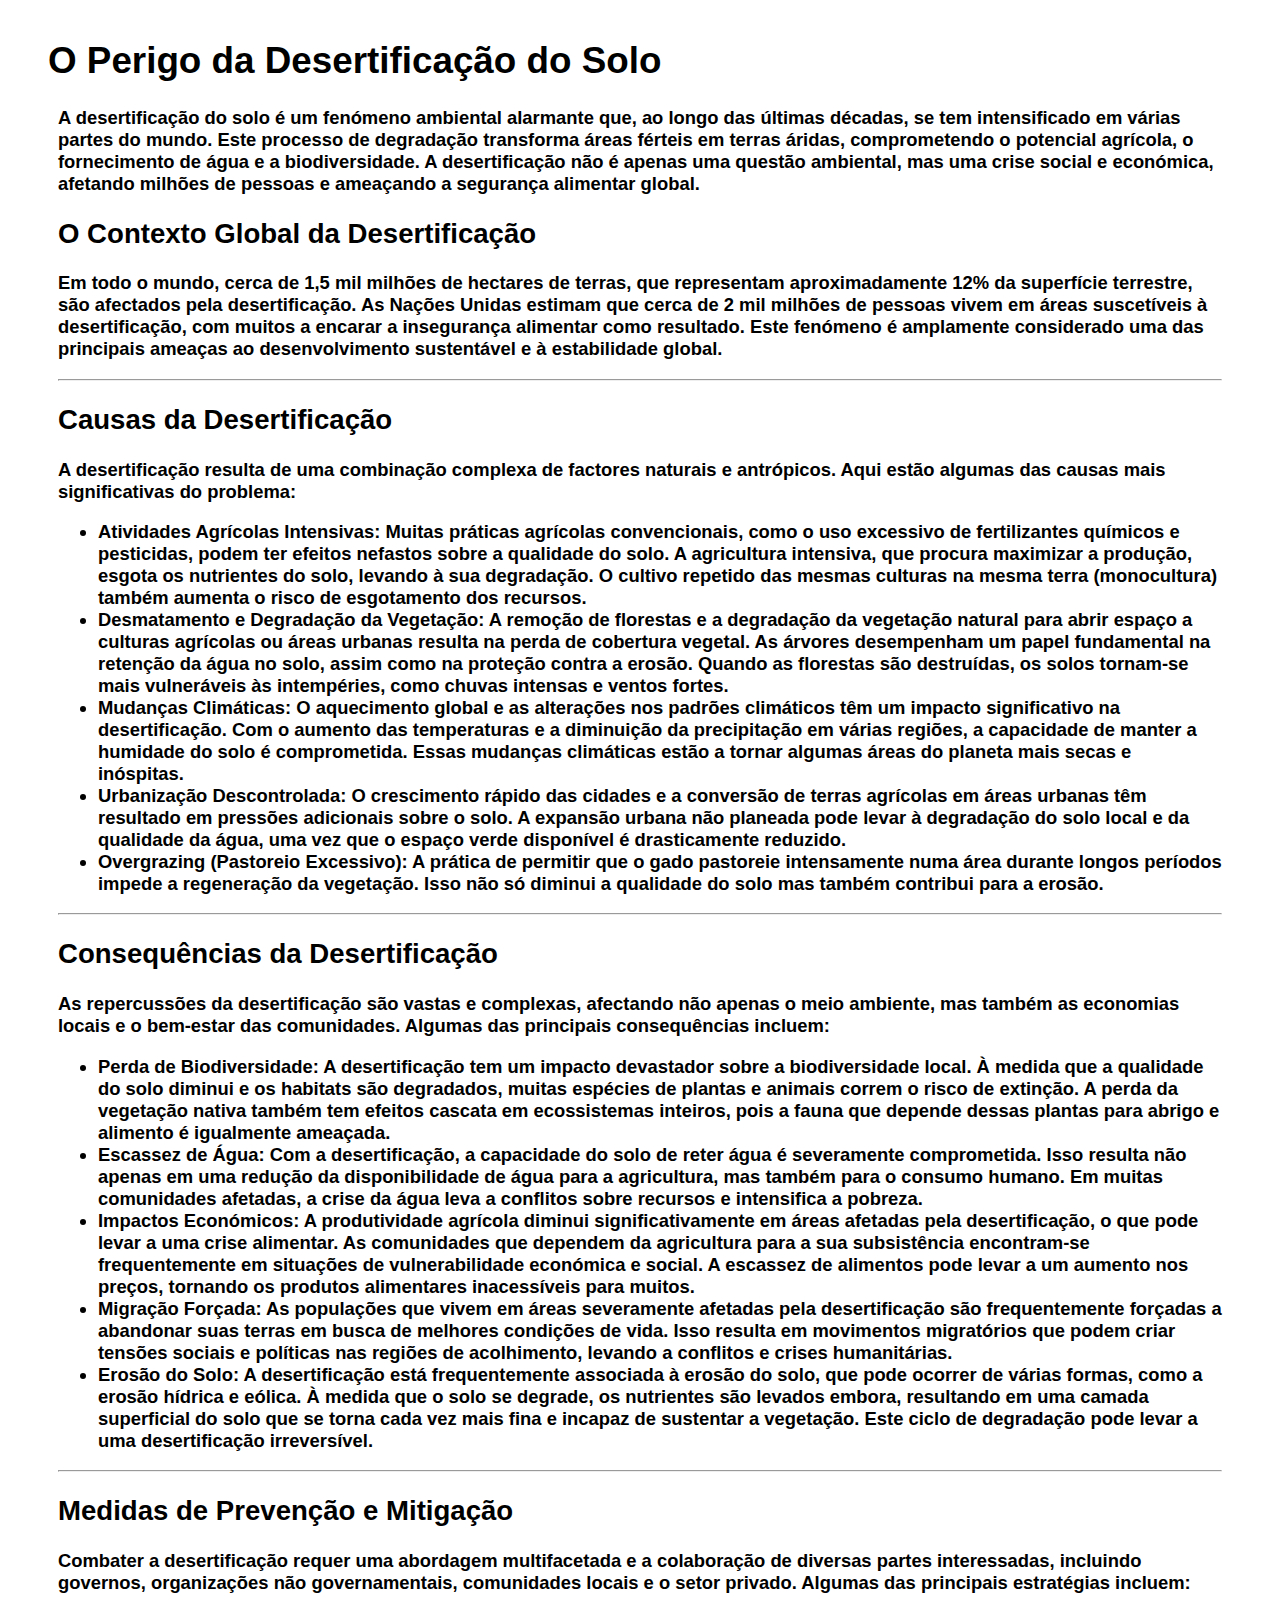
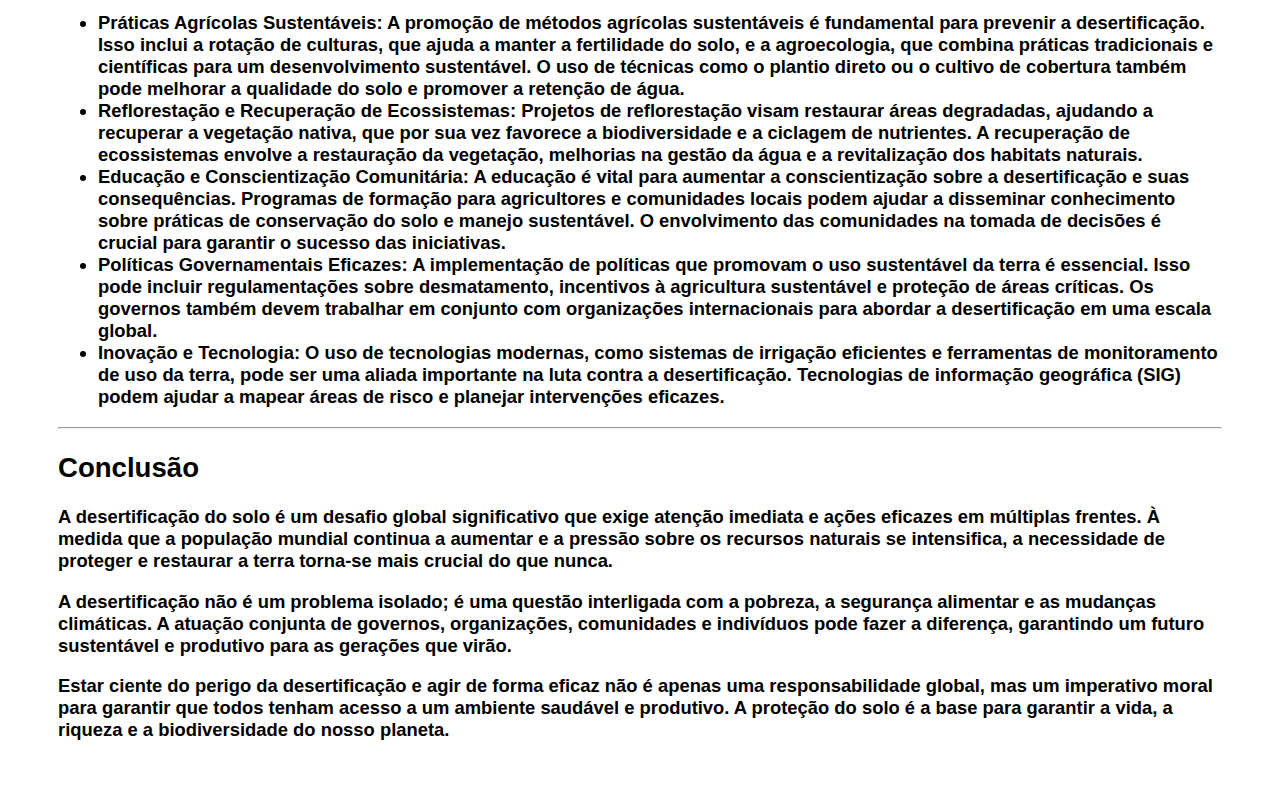
<file: 1.html>
<!DOCTYPE HTML>
<html lang="pt">
    <head>
        <title>
            O perigo da desertificação do solo.
        </title>
        <meta charset="UTF-8">
        <style>
            * {
                font-family: 'Gill Sans', 'Gill Sans MT', Calibri, 'Trebuchet MS', sans-serif;
            }

            html {
                scroll-behavior: smooth
            }
        </style>
    </head>
    <body>
        <div style="font-weight: bold; margin: 40px; margin-bottom: auto; font-size: 115%;">
    <h1>O Perigo da Desertificação do Solo</h1>
        </div>
        <div style="font-weight: bold; margin: 50px; margin-top: auto; font-size: 115%;">
    <p>A <strong>desertificação do solo</strong> é um fenómeno ambiental alarmante que, ao longo das últimas décadas, se tem intensificado em várias partes do mundo. Este processo de degradação transforma áreas férteis em terras áridas, comprometendo o potencial agrícola, o fornecimento de água e a biodiversidade. A desertificação não é apenas uma questão ambiental, mas uma crise social e económica, afetando milhões de pessoas e ameaçando a segurança alimentar global.</p>

    <h2>O Contexto Global da Desertificação</h2>

    <p>Em todo o mundo, cerca de <strong>1,5 mil milhões de hectares</strong> de terras, que representam aproximadamente <strong>12%</strong> da superfície terrestre, são afectados pela desertificação. As Nações Unidas estimam que cerca de <strong>2 mil milhões de pessoas</strong> vivem em áreas suscetíveis à desertificação, com muitos a encarar a insegurança alimentar como resultado. Este fenómeno é amplamente considerado uma das principais ameaças ao desenvolvimento sustentável e à estabilidade global.</p>

    <hr>

    <h2>Causas da Desertificação</h2>

    <p>A desertificação resulta de uma combinação complexa de factores naturais e antrópicos. Aqui estão algumas das causas mais significativas do problema:</p>

    <ul>
        <li><strong>Atividades Agrícolas Intensivas</strong>: Muitas práticas agrícolas convencionais, como o uso excessivo de fertilizantes químicos e pesticidas, podem ter efeitos nefastos sobre a qualidade do solo. A agricultura intensiva, que procura maximizar a produção, esgota os nutrientes do solo, levando à sua degradação. O cultivo repetido das mesmas culturas na mesma terra (monocultura) também aumenta o risco de esgotamento dos recursos.</li>

        <li><strong>Desmatamento e Degradação da Vegetação</strong>: A remoção de florestas e a degradação da vegetação natural para abrir espaço a culturas agrícolas ou áreas urbanas resulta na perda de cobertura vegetal. As árvores desempenham um papel fundamental na retenção da água no solo, assim como na proteção contra a erosão. Quando as florestas são destruídas, os solos tornam-se mais vulneráveis às intempéries, como chuvas intensas e ventos fortes.</li>

        <li><strong>Mudanças Climáticas</strong>: O aquecimento global e as alterações nos padrões climáticos têm um impacto significativo na desertificação. Com o aumento das temperaturas e a diminuição da precipitação em várias regiões, a capacidade de manter a humidade do solo é comprometida. Essas mudanças climáticas estão a tornar algumas áreas do planeta mais secas e inóspitas.</li>

        <li><strong>Urbanização Descontrolada</strong>: O crescimento rápido das cidades e a conversão de terras agrícolas em áreas urbanas têm resultado em pressões adicionais sobre o solo. A expansão urbana não planeada pode levar à degradação do solo local e da qualidade da água, uma vez que o espaço verde disponível é drasticamente reduzido.</li>

        <li><strong>Overgrazing (Pastoreio Excessivo)</strong>: A prática de permitir que o gado pastoreie intensamente numa área durante longos períodos impede a regeneração da vegetação. Isso não só diminui a qualidade do solo mas também contribui para a erosão.</li>
    </ul>

    <hr>

    <h2>Consequências da Desertificação</h2>

    <p>As repercussões da desertificação são vastas e complexas, afectando não apenas o meio ambiente, mas também as economias locais e o bem-estar das comunidades. Algumas das principais consequências incluem:</p>

    <ul>
        <li><strong>Perda de Biodiversidade</strong>: A desertificação tem um impacto devastador sobre a biodiversidade local. À medida que a qualidade do solo diminui e os habitats são degradados, muitas espécies de plantas e animais correm o risco de extinção. A perda da vegetação nativa também tem efeitos cascata em ecossistemas inteiros, pois a fauna que depende dessas plantas para abrigo e alimento é igualmente ameaçada.</li>

        <li><strong>Escassez de Água</strong>: Com a desertificação, a capacidade do solo de reter água é severamente comprometida. Isso resulta não apenas em uma redução da disponibilidade de água para a agricultura, mas também para o consumo humano. Em muitas comunidades afetadas, a crise da água leva a conflitos sobre recursos e intensifica a pobreza.</li>
         <li><strong>Impactos Económicos</strong>: A produtividade agrícola diminui significativamente em áreas afetadas pela desertificação, o que pode levar a uma crise alimentar. As comunidades que dependem da agricultura para a sua subsistência encontram-se frequentemente em situações de vulnerabilidade económica e social. A escassez de alimentos pode levar a um aumento nos preços, tornando os produtos alimentares inacessíveis para muitos.</li>

    <li><strong>Migração Forçada</strong>: As populações que vivem em áreas severamente afetadas pela desertificação são frequentemente forçadas a abandonar suas terras em busca de melhores condições de vida. Isso resulta em movimentos migratórios que podem criar tensões sociais e políticas nas regiões de acolhimento, levando a conflitos e crises humanitárias.</li>

    <li><strong>Erosão do Solo</strong>: A desertificação está frequentemente associada à erosão do solo, que pode ocorrer de várias formas, como a erosão hídrica e eólica. À medida que o solo se degrade, os nutrientes são levados embora, resultando em uma camada superficial do solo que se torna cada vez mais fina e incapaz de sustentar a vegetação. Este ciclo de degradação pode levar a uma desertificação irreversível.</li>
</ul>

<hr>

<h2>Medidas de Prevenção e Mitigação</h2>

<p>Combater a desertificação requer uma abordagem multifacetada e a colaboração de diversas partes interessadas, incluindo governos, organizações não governamentais, comunidades locais e o setor privado. Algumas das principais estratégias incluem:</p>

<ul>
    <li><strong>Práticas Agrícolas Sustentáveis</strong>: A promoção de métodos agrícolas sustentáveis é fundamental para prevenir a desertificação. Isso inclui a rotação de culturas, que ajuda a manter a fertilidade do solo, e a agroecologia, que combina práticas tradicionais e científicas para um desenvolvimento sustentável. O uso de técnicas como o plantio direto ou o cultivo de cobertura também pode melhorar a qualidade do solo e promover a retenção de água.</li>

    <li><strong>Reflorestação e Recuperação de Ecossistemas</strong>: Projetos de reflorestação visam restaurar áreas degradadas, ajudando a recuperar a vegetação nativa, que por sua vez favorece a biodiversidade e a ciclagem de nutrientes. A recuperação de ecossistemas envolve a restauração da vegetação, melhorias na gestão da água e a revitalização dos habitats naturais.</li>

    <li><strong>Educação e Conscientização Comunitária</strong>: A educação é vital para aumentar a conscientização sobre a desertificação e suas consequências. Programas de formação para agricultores e comunidades locais podem ajudar a disseminar conhecimento sobre práticas de conservação do solo e manejo sustentável. O envolvimento das comunidades na tomada de decisões é crucial para garantir o sucesso das iniciativas.</li>

    <li><strong>Políticas Governamentais Eficazes</strong>: A implementação de políticas que promovam o uso sustentável da terra é essencial. Isso pode incluir regulamentações sobre desmatamento, incentivos à agricultura sustentável e proteção de áreas críticas. Os governos também devem trabalhar em conjunto com organizações internacionais para abordar a desertificação em uma escala global.</li>

    <li><strong>Inovação e Tecnologia</strong>: O uso de tecnologias modernas, como sistemas de irrigação eficientes e ferramentas de monitoramento de uso da terra, pode ser uma aliada importante na luta contra a desertificação. Tecnologias de informação geográfica (SIG) podem ajudar a mapear áreas de risco e planejar intervenções eficazes.</li>
</ul>

<hr>

<h2>Conclusão</h2>

<p>A desertificação do solo é um desafio global significativo que exige atenção imediata e ações eficazes em múltiplas frentes. À medida que a população mundial continua a aumentar e a pressão sobre os recursos naturais se intensifica, a necessidade de proteger e restaurar a terra torna-se mais crucial do que nunca.</p>

<p>A desertificação não é um problema isolado; é uma questão interligada com a pobreza, a segurança alimentar e as mudanças climáticas. A atuação conjunta de governos, organizações, comunidades e indivíduos pode fazer a diferença, garantindo um futuro sustentável e produtivo para as gerações que virão.</p>

<p>Estar ciente do perigo da desertificação e agir de forma eficaz não é apenas uma responsabilidade global, mas um imperativo moral para garantir que todos tenham acesso a um ambiente saudável e produtivo. A proteção do solo é a base para garantir a vida, a riqueza e a biodiversidade do nosso planeta.</p>
    </div>
    </body>
</html>
</file>
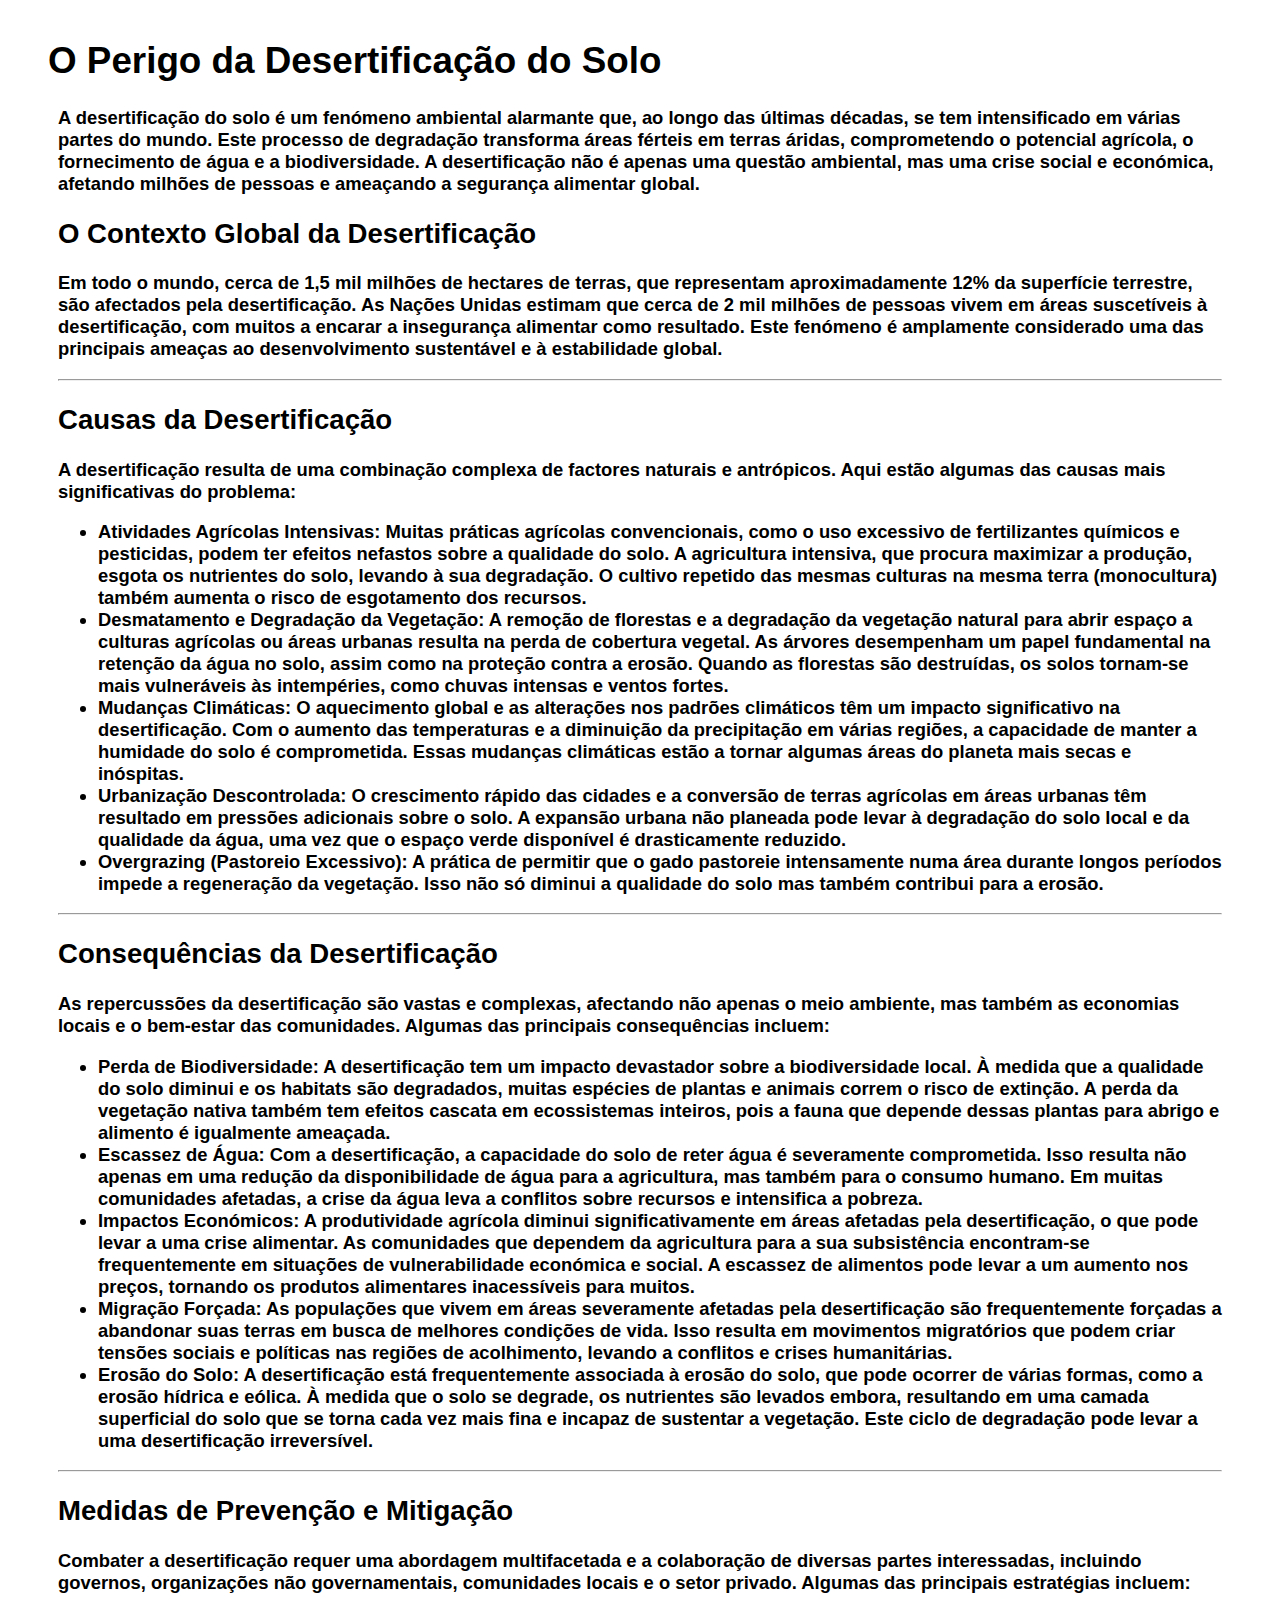
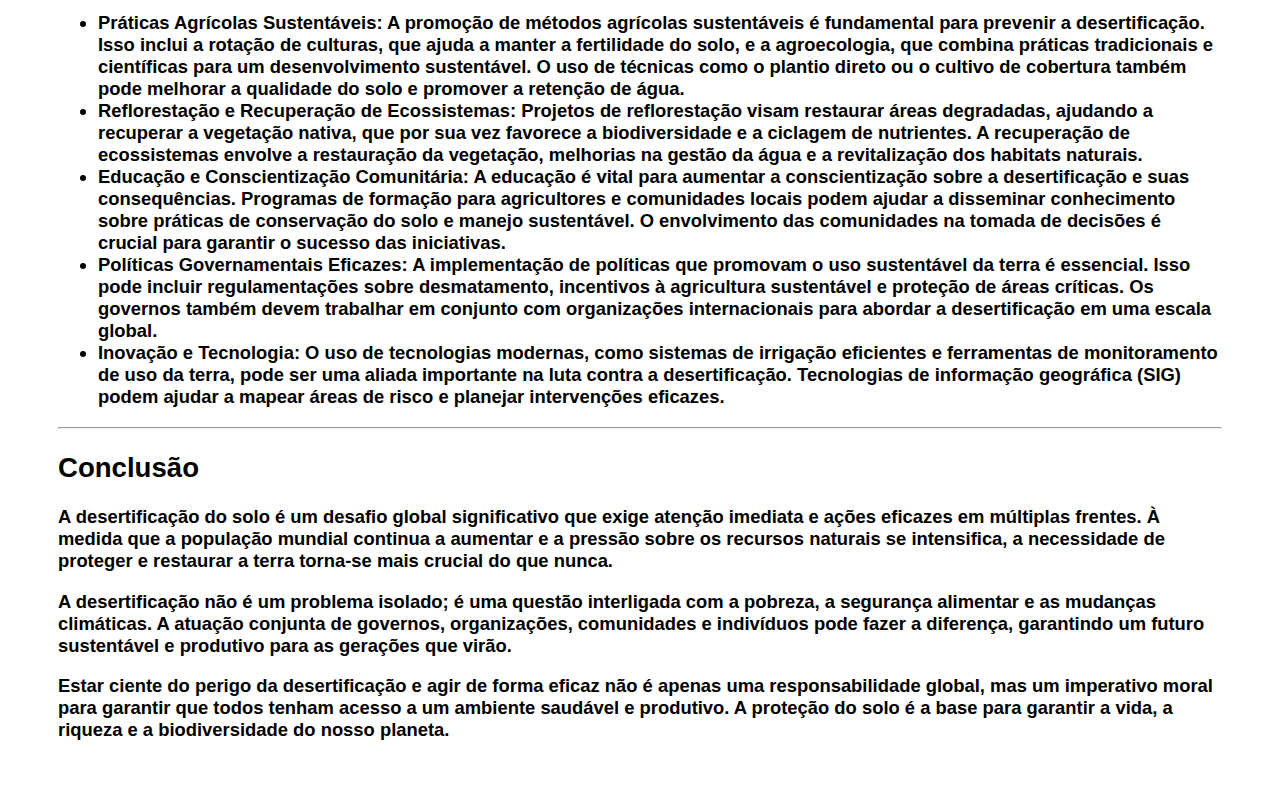
<file: soil/1.html>
<!DOCTYPE HTML>
<html lang="pt">
    <head>
        <title>
            O perigo da desertificação do solo.
        </title>
        <meta charset="UTF-8">
        <style>
            * {
                font-family: 'Gill Sans', 'Gill Sans MT', Calibri, 'Trebuchet MS', sans-serif;
            }

            html {
                scroll-behavior: smooth
            }
        </style>
    </head>
    <body>
        <div style="font-weight: bold; margin: 40px; margin-bottom: auto; font-size: 115%;">
    <h1>O Perigo da Desertificação do Solo</h1>
        </div>
        <div style="font-weight: bold; margin: 50px; margin-top: auto; font-size: 115%;">
    <p>A <strong>desertificação do solo</strong> é um fenómeno ambiental alarmante que, ao longo das últimas décadas, se tem intensificado em várias partes do mundo. Este processo de degradação transforma áreas férteis em terras áridas, comprometendo o potencial agrícola, o fornecimento de água e a biodiversidade. A desertificação não é apenas uma questão ambiental, mas uma crise social e económica, afetando milhões de pessoas e ameaçando a segurança alimentar global.</p>

    <h2>O Contexto Global da Desertificação</h2>

    <p>Em todo o mundo, cerca de <strong>1,5 mil milhões de hectares</strong> de terras, que representam aproximadamente <strong>12%</strong> da superfície terrestre, são afectados pela desertificação. As Nações Unidas estimam que cerca de <strong>2 mil milhões de pessoas</strong> vivem em áreas suscetíveis à desertificação, com muitos a encarar a insegurança alimentar como resultado. Este fenómeno é amplamente considerado uma das principais ameaças ao desenvolvimento sustentável e à estabilidade global.</p>

    <hr>

    <h2>Causas da Desertificação</h2>

    <p>A desertificação resulta de uma combinação complexa de factores naturais e antrópicos. Aqui estão algumas das causas mais significativas do problema:</p>

    <ul>
        <li><strong>Atividades Agrícolas Intensivas</strong>: Muitas práticas agrícolas convencionais, como o uso excessivo de fertilizantes químicos e pesticidas, podem ter efeitos nefastos sobre a qualidade do solo. A agricultura intensiva, que procura maximizar a produção, esgota os nutrientes do solo, levando à sua degradação. O cultivo repetido das mesmas culturas na mesma terra (monocultura) também aumenta o risco de esgotamento dos recursos.</li>

        <li><strong>Desmatamento e Degradação da Vegetação</strong>: A remoção de florestas e a degradação da vegetação natural para abrir espaço a culturas agrícolas ou áreas urbanas resulta na perda de cobertura vegetal. As árvores desempenham um papel fundamental na retenção da água no solo, assim como na proteção contra a erosão. Quando as florestas são destruídas, os solos tornam-se mais vulneráveis às intempéries, como chuvas intensas e ventos fortes.</li>

        <li><strong>Mudanças Climáticas</strong>: O aquecimento global e as alterações nos padrões climáticos têm um impacto significativo na desertificação. Com o aumento das temperaturas e a diminuição da precipitação em várias regiões, a capacidade de manter a humidade do solo é comprometida. Essas mudanças climáticas estão a tornar algumas áreas do planeta mais secas e inóspitas.</li>

        <li><strong>Urbanização Descontrolada</strong>: O crescimento rápido das cidades e a conversão de terras agrícolas em áreas urbanas têm resultado em pressões adicionais sobre o solo. A expansão urbana não planeada pode levar à degradação do solo local e da qualidade da água, uma vez que o espaço verde disponível é drasticamente reduzido.</li>

        <li><strong>Overgrazing (Pastoreio Excessivo)</strong>: A prática de permitir que o gado pastoreie intensamente numa área durante longos períodos impede a regeneração da vegetação. Isso não só diminui a qualidade do solo mas também contribui para a erosão.</li>
    </ul>

    <hr>

    <h2>Consequências da Desertificação</h2>

    <p>As repercussões da desertificação são vastas e complexas, afectando não apenas o meio ambiente, mas também as economias locais e o bem-estar das comunidades. Algumas das principais consequências incluem:</p>

    <ul>
        <li><strong>Perda de Biodiversidade</strong>: A desertificação tem um impacto devastador sobre a biodiversidade local. À medida que a qualidade do solo diminui e os habitats são degradados, muitas espécies de plantas e animais correm o risco de extinção. A perda da vegetação nativa também tem efeitos cascata em ecossistemas inteiros, pois a fauna que depende dessas plantas para abrigo e alimento é igualmente ameaçada.</li>

        <li><strong>Escassez de Água</strong>: Com a desertificação, a capacidade do solo de reter água é severamente comprometida. Isso resulta não apenas em uma redução da disponibilidade de água para a agricultura, mas também para o consumo humano. Em muitas comunidades afetadas, a crise da água leva a conflitos sobre recursos e intensifica a pobreza.</li>
         <li><strong>Impactos Económicos</strong>: A produtividade agrícola diminui significativamente em áreas afetadas pela desertificação, o que pode levar a uma crise alimentar. As comunidades que dependem da agricultura para a sua subsistência encontram-se frequentemente em situações de vulnerabilidade económica e social. A escassez de alimentos pode levar a um aumento nos preços, tornando os produtos alimentares inacessíveis para muitos.</li>

    <li><strong>Migração Forçada</strong>: As populações que vivem em áreas severamente afetadas pela desertificação são frequentemente forçadas a abandonar suas terras em busca de melhores condições de vida. Isso resulta em movimentos migratórios que podem criar tensões sociais e políticas nas regiões de acolhimento, levando a conflitos e crises humanitárias.</li>

    <li><strong>Erosão do Solo</strong>: A desertificação está frequentemente associada à erosão do solo, que pode ocorrer de várias formas, como a erosão hídrica e eólica. À medida que o solo se degrade, os nutrientes são levados embora, resultando em uma camada superficial do solo que se torna cada vez mais fina e incapaz de sustentar a vegetação. Este ciclo de degradação pode levar a uma desertificação irreversível.</li>
</ul>

<hr>

<h2>Medidas de Prevenção e Mitigação</h2>

<p>Combater a desertificação requer uma abordagem multifacetada e a colaboração de diversas partes interessadas, incluindo governos, organizações não governamentais, comunidades locais e o setor privado. Algumas das principais estratégias incluem:</p>

<ul>
    <li><strong>Práticas Agrícolas Sustentáveis</strong>: A promoção de métodos agrícolas sustentáveis é fundamental para prevenir a desertificação. Isso inclui a rotação de culturas, que ajuda a manter a fertilidade do solo, e a agroecologia, que combina práticas tradicionais e científicas para um desenvolvimento sustentável. O uso de técnicas como o plantio direto ou o cultivo de cobertura também pode melhorar a qualidade do solo e promover a retenção de água.</li>

    <li><strong>Reflorestação e Recuperação de Ecossistemas</strong>: Projetos de reflorestação visam restaurar áreas degradadas, ajudando a recuperar a vegetação nativa, que por sua vez favorece a biodiversidade e a ciclagem de nutrientes. A recuperação de ecossistemas envolve a restauração da vegetação, melhorias na gestão da água e a revitalização dos habitats naturais.</li>

    <li><strong>Educação e Conscientização Comunitária</strong>: A educação é vital para aumentar a conscientização sobre a desertificação e suas consequências. Programas de formação para agricultores e comunidades locais podem ajudar a disseminar conhecimento sobre práticas de conservação do solo e manejo sustentável. O envolvimento das comunidades na tomada de decisões é crucial para garantir o sucesso das iniciativas.</li>

    <li><strong>Políticas Governamentais Eficazes</strong>: A implementação de políticas que promovam o uso sustentável da terra é essencial. Isso pode incluir regulamentações sobre desmatamento, incentivos à agricultura sustentável e proteção de áreas críticas. Os governos também devem trabalhar em conjunto com organizações internacionais para abordar a desertificação em uma escala global.</li>

    <li><strong>Inovação e Tecnologia</strong>: O uso de tecnologias modernas, como sistemas de irrigação eficientes e ferramentas de monitoramento de uso da terra, pode ser uma aliada importante na luta contra a desertificação. Tecnologias de informação geográfica (SIG) podem ajudar a mapear áreas de risco e planejar intervenções eficazes.</li>
</ul>

<hr>

<h2>Conclusão</h2>

<p>A desertificação do solo é um desafio global significativo que exige atenção imediata e ações eficazes em múltiplas frentes. À medida que a população mundial continua a aumentar e a pressão sobre os recursos naturais se intensifica, a necessidade de proteger e restaurar a terra torna-se mais crucial do que nunca.</p>

<p>A desertificação não é um problema isolado; é uma questão interligada com a pobreza, a segurança alimentar e as mudanças climáticas. A atuação conjunta de governos, organizações, comunidades e indivíduos pode fazer a diferença, garantindo um futuro sustentável e produtivo para as gerações que virão.</p>

<p>Estar ciente do perigo da desertificação e agir de forma eficaz não é apenas uma responsabilidade global, mas um imperativo moral para garantir que todos tenham acesso a um ambiente saudável e produtivo. A proteção do solo é a base para garantir a vida, a riqueza e a biodiversidade do nosso planeta.</p>
    </div>
    </body>
</html>
</file>
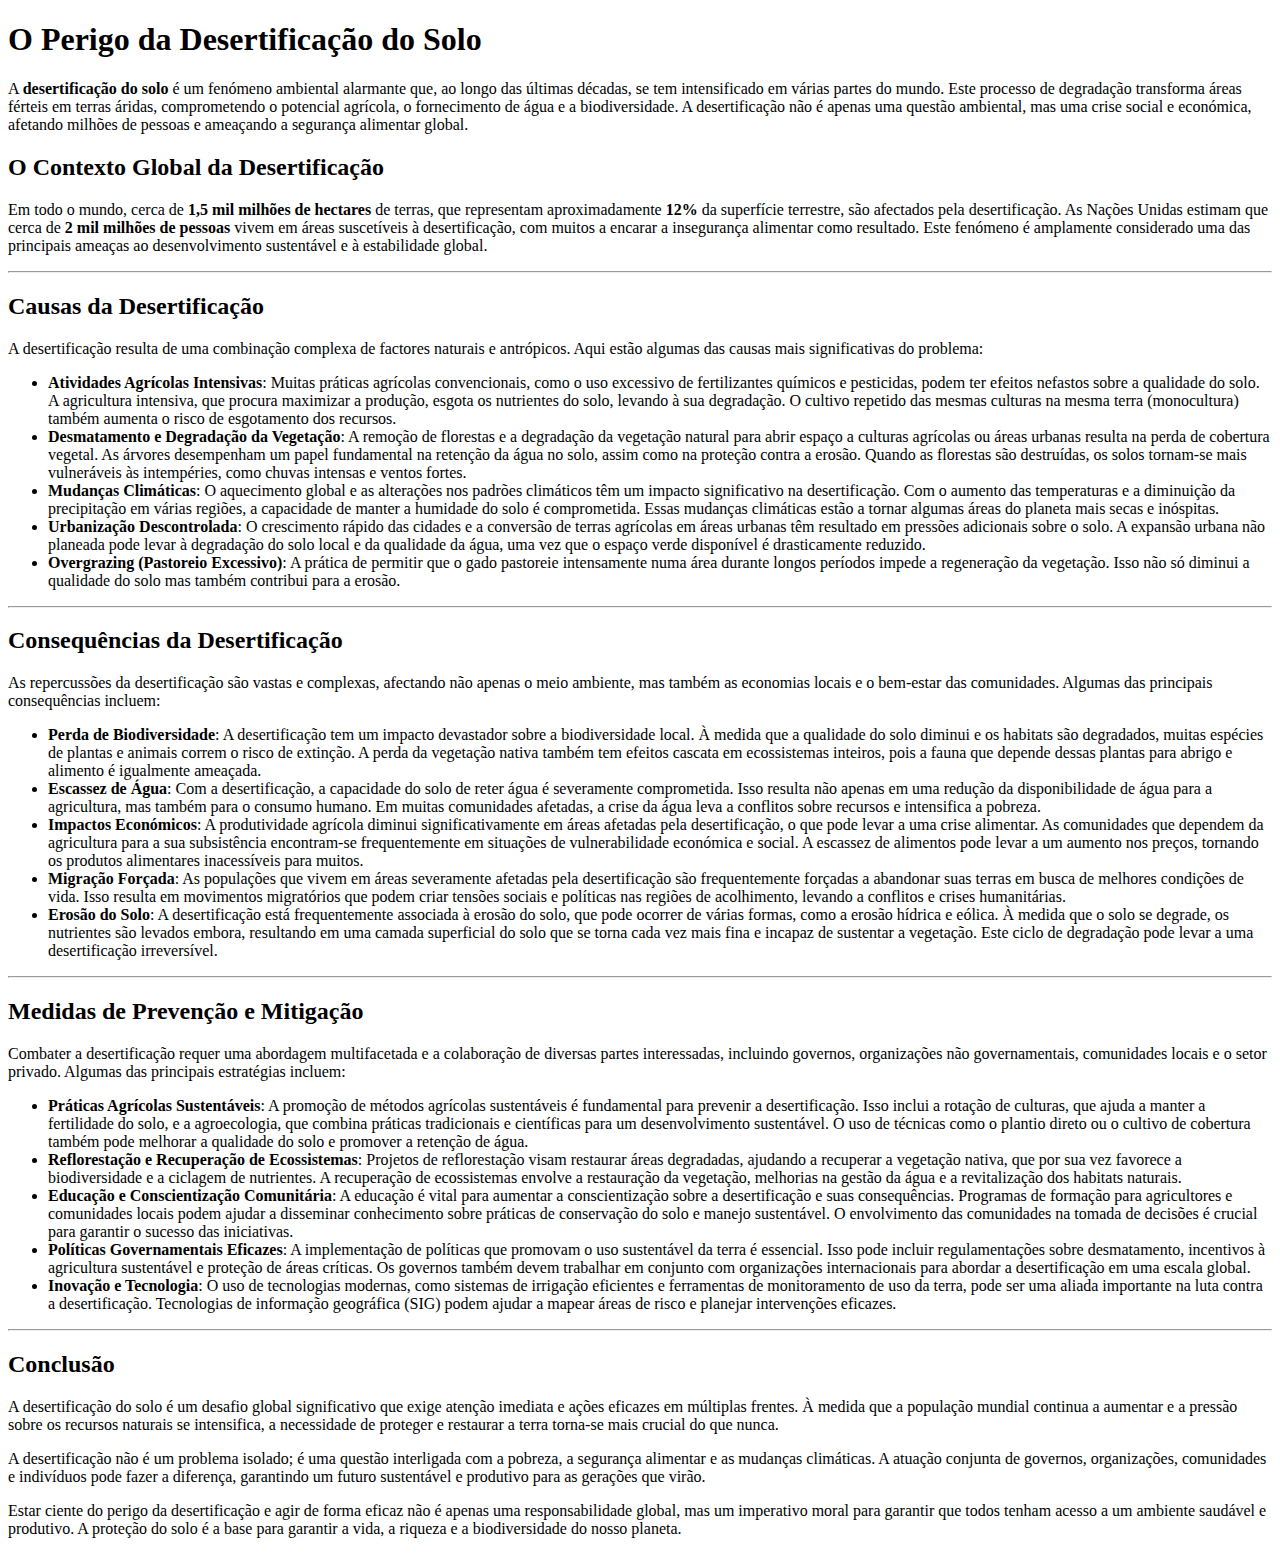
<file: soil/000001/000001/article.html>
<!DOCTYPE HTML>
<html lang="pt">
    <head>
        <title>
            O perigo da desertificação do solo.
        </title>
        <meta charset="UTF-8">
        <link rel stylesheet="style.css">
    </head>
    <body>
        <div class="main/t">
    <h1>O Perigo da Desertificação do Solo</h1>
        </div>
        <div class="main/p">
    <p>A <strong>desertificação do solo</strong> é um fenómeno ambiental alarmante que, ao longo das últimas décadas, se tem intensificado em várias partes do mundo. Este processo de degradação transforma áreas férteis em terras áridas, comprometendo o potencial agrícola, o fornecimento de água e a biodiversidade. A desertificação não é apenas uma questão ambiental, mas uma crise social e económica, afetando milhões de pessoas e ameaçando a segurança alimentar global.</p>

    <h2>O Contexto Global da Desertificação</h2>

    <p>Em todo o mundo, cerca de <strong>1,5 mil milhões de hectares</strong> de terras, que representam aproximadamente <strong>12%</strong> da superfície terrestre, são afectados pela desertificação. As Nações Unidas estimam que cerca de <strong>2 mil milhões de pessoas</strong> vivem em áreas suscetíveis à desertificação, com muitos a encarar a insegurança alimentar como resultado. Este fenómeno é amplamente considerado uma das principais ameaças ao desenvolvimento sustentável e à estabilidade global.</p>

    <hr>

    <h2>Causas da Desertificação</h2>

    <p>A desertificação resulta de uma combinação complexa de factores naturais e antrópicos. Aqui estão algumas das causas mais significativas do problema:</p>

    <ul>
        <li><strong>Atividades Agrícolas Intensivas</strong>: Muitas práticas agrícolas convencionais, como o uso excessivo de fertilizantes químicos e pesticidas, podem ter efeitos nefastos sobre a qualidade do solo. A agricultura intensiva, que procura maximizar a produção, esgota os nutrientes do solo, levando à sua degradação. O cultivo repetido das mesmas culturas na mesma terra (monocultura) também aumenta o risco de esgotamento dos recursos.</li>

        <li><strong>Desmatamento e Degradação da Vegetação</strong>: A remoção de florestas e a degradação da vegetação natural para abrir espaço a culturas agrícolas ou áreas urbanas resulta na perda de cobertura vegetal. As árvores desempenham um papel fundamental na retenção da água no solo, assim como na proteção contra a erosão. Quando as florestas são destruídas, os solos tornam-se mais vulneráveis às intempéries, como chuvas intensas e ventos fortes.</li>

        <li><strong>Mudanças Climáticas</strong>: O aquecimento global e as alterações nos padrões climáticos têm um impacto significativo na desertificação. Com o aumento das temperaturas e a diminuição da precipitação em várias regiões, a capacidade de manter a humidade do solo é comprometida. Essas mudanças climáticas estão a tornar algumas áreas do planeta mais secas e inóspitas.</li>

        <li><strong>Urbanização Descontrolada</strong>: O crescimento rápido das cidades e a conversão de terras agrícolas em áreas urbanas têm resultado em pressões adicionais sobre o solo. A expansão urbana não planeada pode levar à degradação do solo local e da qualidade da água, uma vez que o espaço verde disponível é drasticamente reduzido.</li>

        <li><strong>Overgrazing (Pastoreio Excessivo)</strong>: A prática de permitir que o gado pastoreie intensamente numa área durante longos períodos impede a regeneração da vegetação. Isso não só diminui a qualidade do solo mas também contribui para a erosão.</li>
    </ul>

    <hr>

    <h2>Consequências da Desertificação</h2>

    <p>As repercussões da desertificação são vastas e complexas, afectando não apenas o meio ambiente, mas também as economias locais e o bem-estar das comunidades. Algumas das principais consequências incluem:</p>

    <ul>
        <li><strong>Perda de Biodiversidade</strong>: A desertificação tem um impacto devastador sobre a biodiversidade local. À medida que a qualidade do solo diminui e os habitats são degradados, muitas espécies de plantas e animais correm o risco de extinção. A perda da vegetação nativa também tem efeitos cascata em ecossistemas inteiros, pois a fauna que depende dessas plantas para abrigo e alimento é igualmente ameaçada.</li>

        <li><strong>Escassez de Água</strong>: Com a desertificação, a capacidade do solo de reter água é severamente comprometida. Isso resulta não apenas em uma redução da disponibilidade de água para a agricultura, mas também para o consumo humano. Em muitas comunidades afetadas, a crise da água leva a conflitos sobre recursos e intensifica a pobreza.</li>
         <li><strong>Impactos Económicos</strong>: A produtividade agrícola diminui significativamente em áreas afetadas pela desertificação, o que pode levar a uma crise alimentar. As comunidades que dependem da agricultura para a sua subsistência encontram-se frequentemente em situações de vulnerabilidade económica e social. A escassez de alimentos pode levar a um aumento nos preços, tornando os produtos alimentares inacessíveis para muitos.</li>

    <li><strong>Migração Forçada</strong>: As populações que vivem em áreas severamente afetadas pela desertificação são frequentemente forçadas a abandonar suas terras em busca de melhores condições de vida. Isso resulta em movimentos migratórios que podem criar tensões sociais e políticas nas regiões de acolhimento, levando a conflitos e crises humanitárias.</li>

    <li><strong>Erosão do Solo</strong>: A desertificação está frequentemente associada à erosão do solo, que pode ocorrer de várias formas, como a erosão hídrica e eólica. À medida que o solo se degrade, os nutrientes são levados embora, resultando em uma camada superficial do solo que se torna cada vez mais fina e incapaz de sustentar a vegetação. Este ciclo de degradação pode levar a uma desertificação irreversível.</li>
</ul>

<hr>

<h2>Medidas de Prevenção e Mitigação</h2>

<p>Combater a desertificação requer uma abordagem multifacetada e a colaboração de diversas partes interessadas, incluindo governos, organizações não governamentais, comunidades locais e o setor privado. Algumas das principais estratégias incluem:</p>

<ul>
    <li><strong>Práticas Agrícolas Sustentáveis</strong>: A promoção de métodos agrícolas sustentáveis é fundamental para prevenir a desertificação. Isso inclui a rotação de culturas, que ajuda a manter a fertilidade do solo, e a agroecologia, que combina práticas tradicionais e científicas para um desenvolvimento sustentável. O uso de técnicas como o plantio direto ou o cultivo de cobertura também pode melhorar a qualidade do solo e promover a retenção de água.</li>

    <li><strong>Reflorestação e Recuperação de Ecossistemas</strong>: Projetos de reflorestação visam restaurar áreas degradadas, ajudando a recuperar a vegetação nativa, que por sua vez favorece a biodiversidade e a ciclagem de nutrientes. A recuperação de ecossistemas envolve a restauração da vegetação, melhorias na gestão da água e a revitalização dos habitats naturais.</li>

    <li><strong>Educação e Conscientização Comunitária</strong>: A educação é vital para aumentar a conscientização sobre a desertificação e suas consequências. Programas de formação para agricultores e comunidades locais podem ajudar a disseminar conhecimento sobre práticas de conservação do solo e manejo sustentável. O envolvimento das comunidades na tomada de decisões é crucial para garantir o sucesso das iniciativas.</li>

    <li><strong>Políticas Governamentais Eficazes</strong>: A implementação de políticas que promovam o uso sustentável da terra é essencial. Isso pode incluir regulamentações sobre desmatamento, incentivos à agricultura sustentável e proteção de áreas críticas. Os governos também devem trabalhar em conjunto com organizações internacionais para abordar a desertificação em uma escala global.</li>

    <li><strong>Inovação e Tecnologia</strong>: O uso de tecnologias modernas, como sistemas de irrigação eficientes e ferramentas de monitoramento de uso da terra, pode ser uma aliada importante na luta contra a desertificação. Tecnologias de informação geográfica (SIG) podem ajudar a mapear áreas de risco e planejar intervenções eficazes.</li>
</ul>

<hr>

<h2>Conclusão</h2>

<p>A desertificação do solo é um desafio global significativo que exige atenção imediata e ações eficazes em múltiplas frentes. À medida que a população mundial continua a aumentar e a pressão sobre os recursos naturais se intensifica, a necessidade de proteger e restaurar a terra torna-se mais crucial do que nunca.</p>

<p>A desertificação não é um problema isolado; é uma questão interligada com a pobreza, a segurança alimentar e as mudanças climáticas. A atuação conjunta de governos, organizações, comunidades e indivíduos pode fazer a diferença, garantindo um futuro sustentável e produtivo para as gerações que virão.</p>

<p>Estar ciente do perigo da desertificação e agir de forma eficaz não é apenas uma responsabilidade global, mas um imperativo moral para garantir que todos tenham acesso a um ambiente saudável e produtivo. A proteção do solo é a base para garantir a vida, a riqueza e a biodiversidade do nosso planeta.</p>
    </div>
    </body>
</html>
</file>
